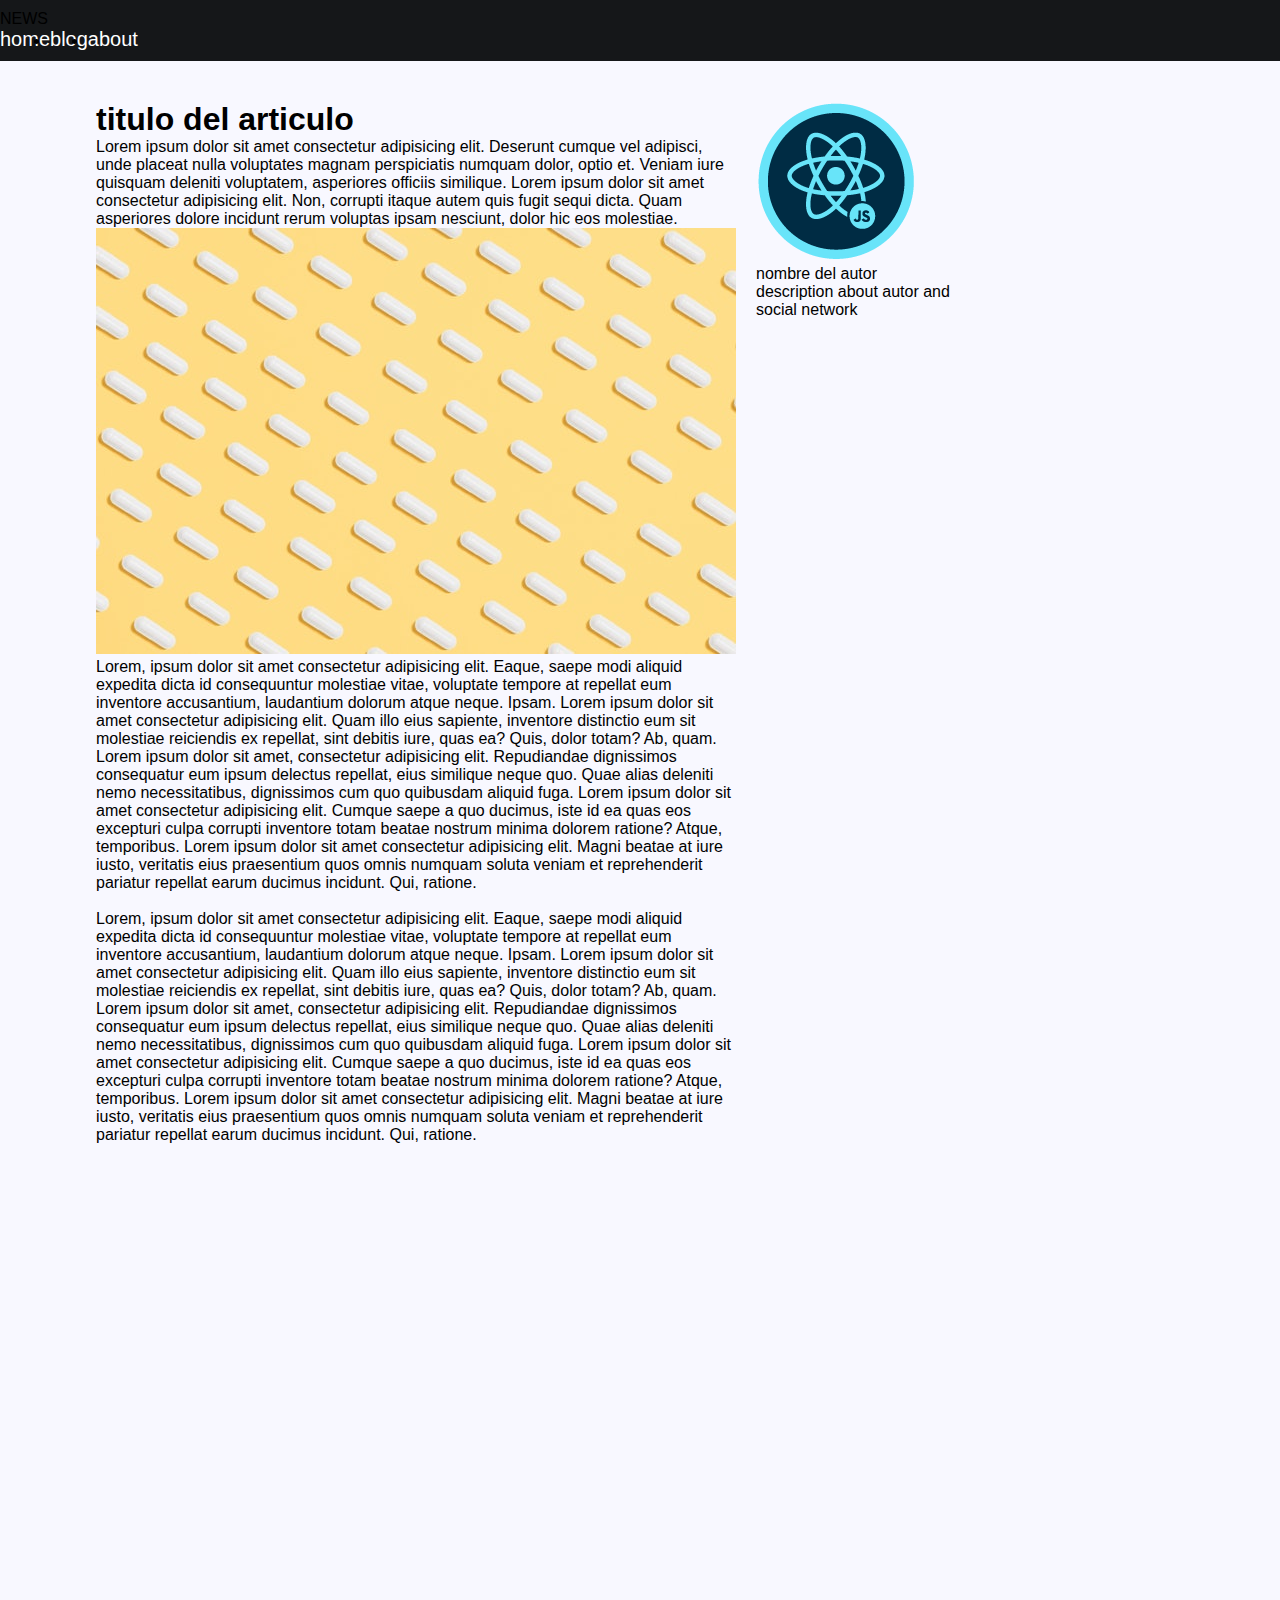
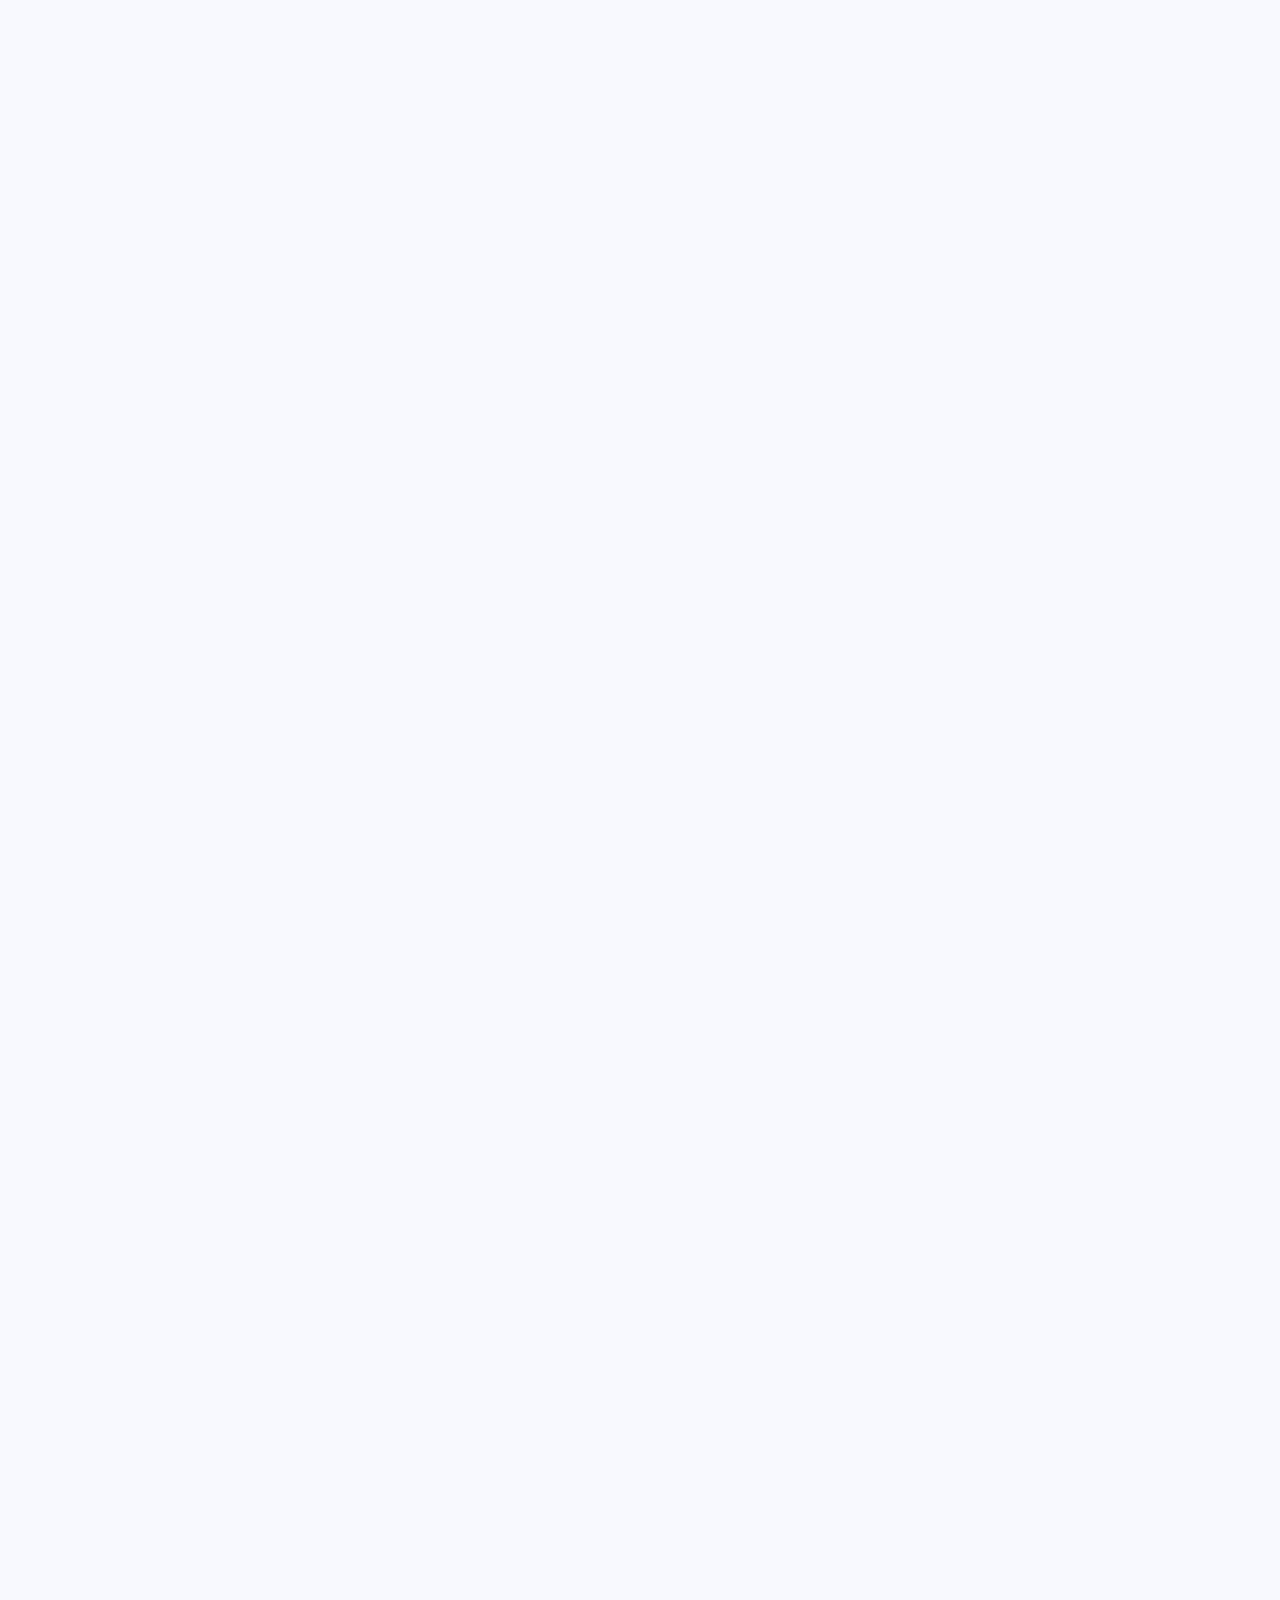
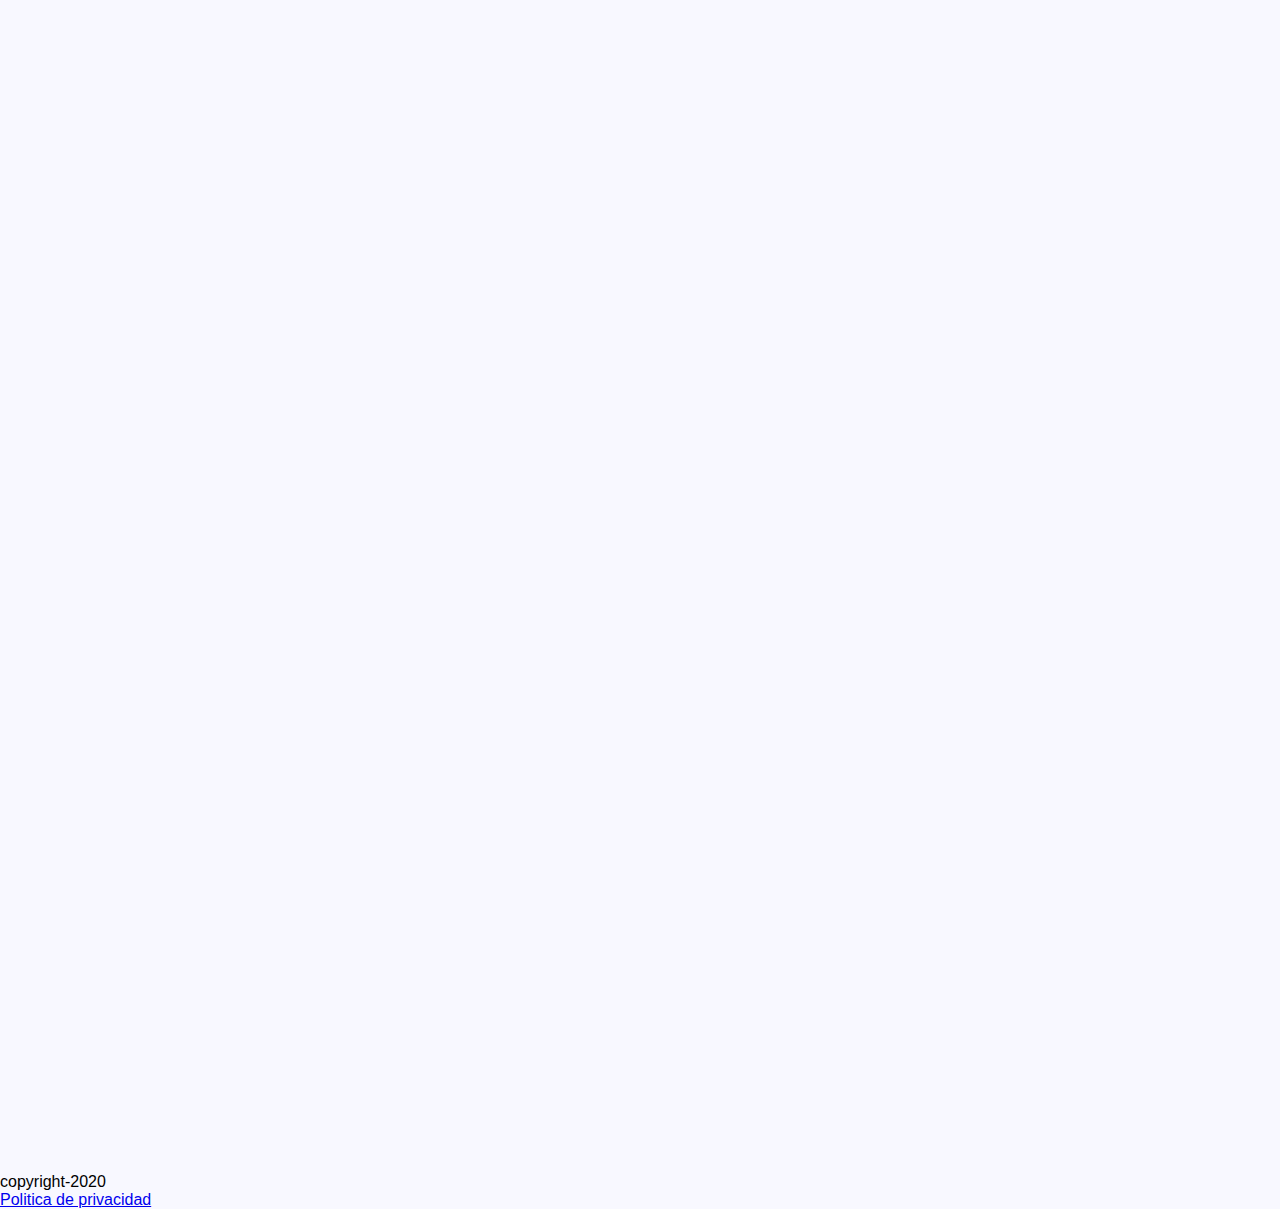
<file: html/index.html>
<!DOCTYPE html>
<html lang="en">

<head>
  <meta charset="UTF-8">
  <meta name="viewport" content="width=device-width, initial-scale=1.0">
  <link rel="stylesheet" href="../css/estilos.css">
  <title>news</title>

<body>

  
  <header class="header">
    <spam class="name-page">NEWS</spam>
    <nav class="menu">
      <li class="menu-list"> <a class="url-menu" href="">home</a></li>
      <li class="menu-list"> <a class="url-menu"  href="">blog</a></li>
      <li class="menu-list"> <a class="url-menu"  href="">about</a></li>
    </nav>
  </header>
  <div class="contenedor">

    
    <article class="info">
      <h1 class="article-tittle">titulo del articulo</h1>
      <p class="small">Lorem ipsum dolor sit amet consectetur adipisicing elit. Deserunt cumque vel adipisci, unde
        placeat nulla voluptates magnam perspiciatis numquam dolor, optio et. Veniam iure quisquam deleniti voluptatem,
        asperiores officiis similique. Lorem ipsum dolor sit amet consectetur adipisicing elit. Non, corrupti itaque
        autem quis fugit sequi dicta. Quam asperiores dolore incidunt rerum voluptas ipsam nesciunt, dolor hic eos
        molestiae.</p>
      <img src="../images/tarjeta.jpg" alt="" class="img-article">
      <p class="all-description">
        Lorem, ipsum dolor sit amet consectetur adipisicing elit. Eaque, saepe modi aliquid expedita dicta id
        consequuntur molestiae vitae, voluptate tempore at repellat eum inventore accusantium, laudantium dolorum
        atque
        neque. Ipsam. Lorem ipsum dolor sit amet consectetur adipisicing elit. Quam illo eius sapiente, inventore
        distinctio eum sit molestiae reiciendis ex repellat, sint debitis iure, quas ea? Quis, dolor totam? Ab,
        quam.
        Lorem ipsum dolor sit amet, consectetur adipisicing elit. Repudiandae dignissimos consequatur eum ipsum
        delectus
        repellat, eius similique neque quo. Quae alias deleniti nemo necessitatibus, dignissimos cum quo quibusdam
        aliquid fuga. Lorem ipsum dolor sit amet consectetur adipisicing elit. Cumque saepe a quo ducimus, iste id
        ea
        quas eos excepturi culpa corrupti inventore totam beatae nostrum minima dolorem ratione? Atque, temporibus.
        Lorem ipsum dolor sit amet consectetur adipisicing elit. Magni beatae at iure iusto, veritatis eius
        praesentium
        quos omnis numquam soluta veniam et reprehenderit pariatur repellat earum ducimus incidunt. Qui, ratione. <br> <br>
        Lorem, ipsum dolor sit amet consectetur adipisicing elit. Eaque, saepe modi aliquid expedita dicta id
        consequuntur molestiae vitae, voluptate tempore at repellat eum inventore accusantium, laudantium dolorum
        atque
        neque. Ipsam. Lorem ipsum dolor sit amet consectetur adipisicing elit. Quam illo eius sapiente, inventore
        distinctio eum sit molestiae reiciendis ex repellat, sint debitis iure, quas ea? Quis, dolor totam? Ab,
        quam.
        Lorem ipsum dolor sit amet, consectetur adipisicing elit. Repudiandae dignissimos consequatur eum ipsum
        delectus
        repellat, eius similique neque quo. Quae alias deleniti nemo necessitatibus, dignissimos cum quo quibusdam
        aliquid fuga. Lorem ipsum dolor sit amet consectetur adipisicing elit. Cumque saepe a quo ducimus, iste id
        ea
        quas eos excepturi culpa corrupti inventore totam beatae nostrum minima dolorem ratione? Atque, temporibus.
        Lorem ipsum dolor sit amet consectetur adipisicing elit. Magni beatae at iure iusto, veritatis eius
        praesentium
        quos omnis numquam soluta veniam et reprehenderit pariatur repellat earum ducimus incidunt. Qui, ratione.
      </p>
    </article>

    <aside class="autor">
      <img src="../images/badge.png" alt="" class="photo-autor">
      <p class="autor-name">nombre del autor</p>
      <p class="autor-description">description about autor and social network</p>
    </aside>
  </div>

  <footer class="pie">
    <P class="cp">copyright-2020</P>
    <a href="#" class="cookies">Politica de privacidad</a>
  </footer>

</body>

</html>
</file>
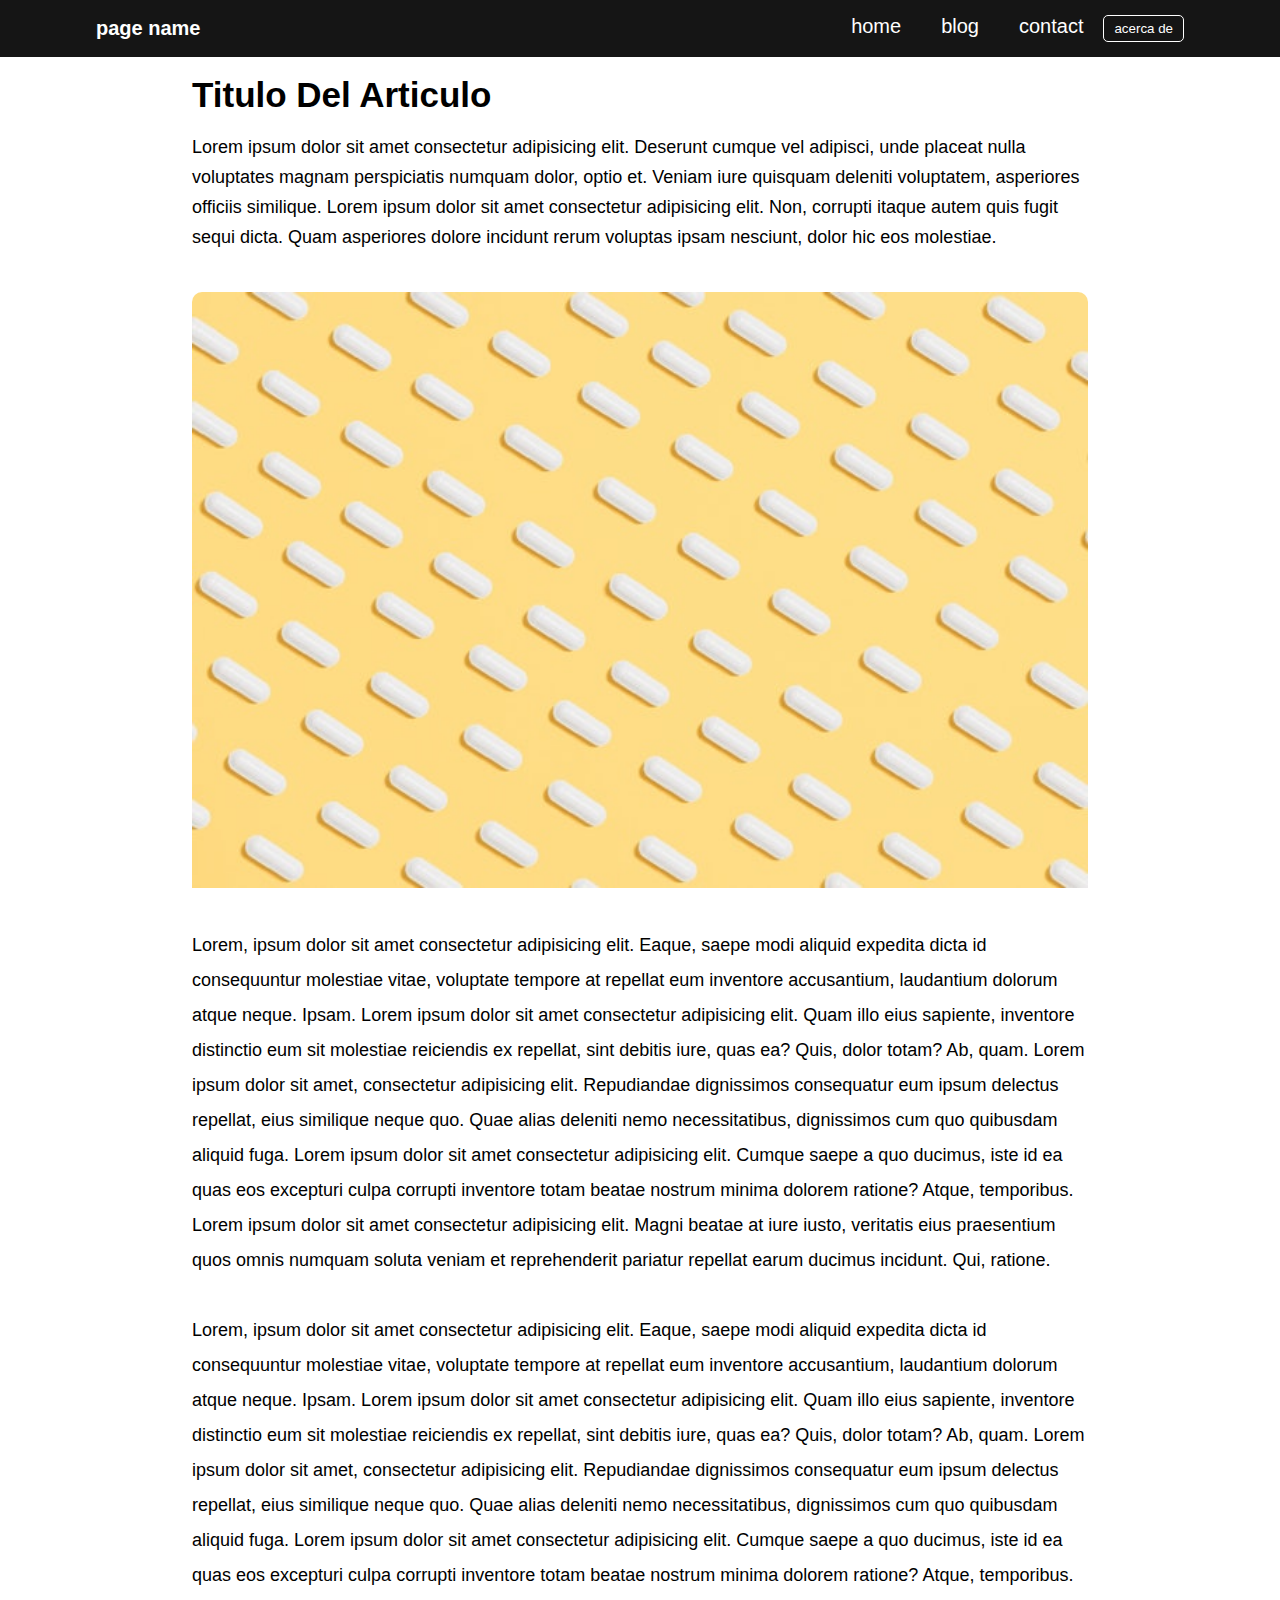
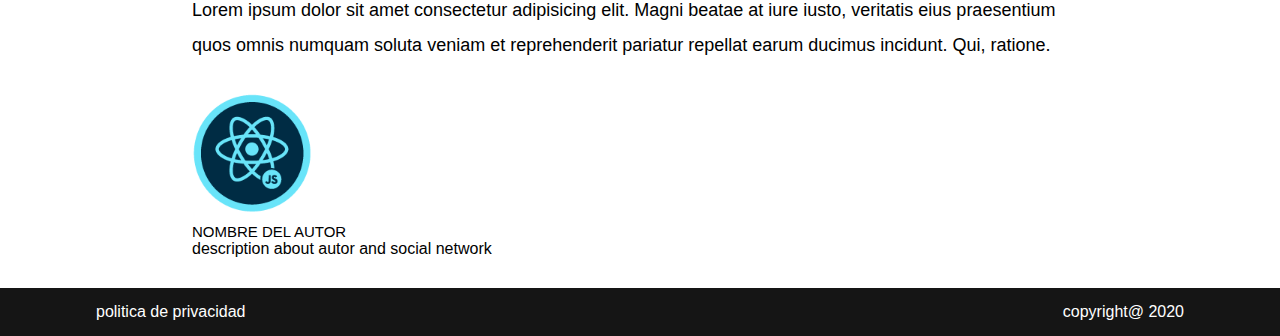
<file: html/post.html>
<!DOCTYPE html>
<html lang="en">

<head>
  <meta charset="UTF-8">
  <meta name="viewport" content="width=device-width, initial-scale=1.0">
  <link rel="stylesheet" href="./post.css">
  <title>news</title>

<body>

  
  <header class="header">
    <div class="head-wrap">
      <div class="media-menu">
        <h1 class="page-name">page name</h1>
        <span class="toggle-btn">&#9776</span>
      </div>
      <div  id="sidebar">
        <ul>
          <li>Home</li>
          <li>About</li>
          <li>Contact</li>
        </ul>
      </div>
      <div class="menu-wrap">
        <nav class="menu">
          <li class="list-menu"> <a href="" class="url-menu">home</a></li>
          <li class="list-menu"> <a href="" class="url-menu">blog</a></li>
          <li class="list-menu"> <a href="" class="url-menu">contact</a></li>
        </nav>
        <a href="#" class="boton">
          <input type="button" value="acerca de">
        </a>
      </div>
    </div>
  </header>

  <div class="contenedor">
    <article class="info">
      <h1 class="article-tittle">titulo del articulo</h1>
      <p class="small">Lorem ipsum dolor sit amet consectetur adipisicing elit. Deserunt cumque vel adipisci, unde
        placeat nulla voluptates magnam perspiciatis numquam dolor, optio et. Veniam iure quisquam deleniti voluptatem,
        asperiores officiis similique. Lorem ipsum dolor sit amet consectetur adipisicing elit. Non, corrupti itaque
        autem quis fugit sequi dicta. Quam asperiores dolore incidunt rerum voluptas ipsam nesciunt, dolor hic eos
        molestiae.</p>
      <img src="../images/tarjeta.jpg" alt="" class="img-article">
      <p class="all-description">
        Lorem, ipsum dolor sit amet consectetur adipisicing elit. Eaque, saepe modi aliquid expedita dicta id
        consequuntur molestiae vitae, voluptate tempore at repellat eum inventore accusantium, laudantium dolorum
        atque
        neque. Ipsam. Lorem ipsum dolor sit amet consectetur adipisicing elit. Quam illo eius sapiente, inventore
        distinctio eum sit molestiae reiciendis ex repellat, sint debitis iure, quas ea? Quis, dolor totam? Ab,
        quam.
        Lorem ipsum dolor sit amet, consectetur adipisicing elit. Repudiandae dignissimos consequatur eum ipsum
        delectus
        repellat, eius similique neque quo. Quae alias deleniti nemo necessitatibus, dignissimos cum quo quibusdam
        aliquid fuga. Lorem ipsum dolor sit amet consectetur adipisicing elit. Cumque saepe a quo ducimus, iste id
        ea
        quas eos excepturi culpa corrupti inventore totam beatae nostrum minima dolorem ratione? Atque, temporibus.
        Lorem ipsum dolor sit amet consectetur adipisicing elit. Magni beatae at iure iusto, veritatis eius
        praesentium
        quos omnis numquam soluta veniam et reprehenderit pariatur repellat earum ducimus incidunt. Qui, ratione. <br> <br>
        Lorem, ipsum dolor sit amet consectetur adipisicing elit. Eaque, saepe modi aliquid expedita dicta id
        consequuntur molestiae vitae, voluptate tempore at repellat eum inventore accusantium, laudantium dolorum
        atque
        neque. Ipsam. Lorem ipsum dolor sit amet consectetur adipisicing elit. Quam illo eius sapiente, inventore
        distinctio eum sit molestiae reiciendis ex repellat, sint debitis iure, quas ea? Quis, dolor totam? Ab,
        quam.
        Lorem ipsum dolor sit amet, consectetur adipisicing elit. Repudiandae dignissimos consequatur eum ipsum
        delectus
        repellat, eius similique neque quo. Quae alias deleniti nemo necessitatibus, dignissimos cum quo quibusdam
        aliquid fuga. Lorem ipsum dolor sit amet consectetur adipisicing elit. Cumque saepe a quo ducimus, iste id
        ea
        quas eos excepturi culpa corrupti inventore totam beatae nostrum minima dolorem ratione? Atque, temporibus.
        Lorem ipsum dolor sit amet consectetur adipisicing elit. Magni beatae at iure iusto, veritatis eius
        praesentium
        quos omnis numquam soluta veniam et reprehenderit pariatur repellat earum ducimus incidunt. Qui, ratione.
      </p>
    </article>

    <aside class="autor">
      <img src="../images/badge.png" alt="" class="photo-autor">
      <p class="autor-name">nombre del autor</p>
      <p class="autor-description">description about autor and social network</p>
    </aside>
  </div>

  <footer class="footer">
    <div class="footer-wrap">
      <p class="cookies">politica de privacidad</p>
      <p class="copyright">copyright@ 2020</p>
    </div>
   </footer>

   <script src="../main.js"></script>

</body>

</html>
</file>
<file: css/estilos.css>
* {
  margin: 0;
  padding: 0;
}

body {
  font-family: 'B612', sans-serif;
  background-color: ghostwhite;
  overflow-x: hidden;
}

.header {
  width: 100%;
  background-color: #151719;
  padding: 10px 0px;
  position: sticky;
  top: 0;
  box-sizing: border-box;
}

.head-wrap {
  box-sizing: border-box;
  width: 70%;
  max-width: 1600px;
  margin: 0 auto;
  display: flex;
  justify-content: space-between;
  align-items: center;
  padding: 5px 0px;
  color: #fff;
}

.menu-wrap {
  display: flex;
}

.menu {
  display: flex;
}

.list-menu {
  padding: 0px 20px;
  list-style: none;
}

.url-menu {
  text-decoration: none;
  font-size: 20px;
  color: #fff;
}

.page-name {
  font-size: 20px;
}

input {
  padding: 5px 10px;
  background-color: transparent;
  color: #fff;
  border-radius: 5px;
  border: 1px solid #fff;
}

input:hover {
  background-color: #fff;
  color: #000;
  border: #fff;
  cursor: pointer;
}

.contenedor {
  display: grid;
  grid-template-columns: repeat(3, 1fr);
  grid-template-rows: repeat(4, 1fr);
  grid-template-areas: "card-1 card-2 card-3"
    "card-4 card-5 card-6"
    "card-7 card-8 card-9"
    "card-10 card-11 card-12";
  grid-gap: 20px;
  max-width: 1600px;
  width: 70%;
  margin: 40px auto;
  box-sizing: border-box
}

.card {
  background-color: #fff;
  border: 1px soid transparent;
  border-radius: 5px;
  overflow: hidden;
  box-shadow: 0px 0px 7px -3px rgba(0, 0, 0, 0.75);
}



.img {
  object-fit: cover;
  width: 100%;
  height: 160px;
}

.content-card {
  padding: 20px 15px;
  line-height: 25px;
  font-size: 18px;
  color: #000;
}

.tittle-card {
  padding-bottom: 15px;
  color: #000;
  font-weight: 700;
}

.url-card {
  text-decoration: none;
}

.card-1 {
  grid-area: card-1;
}

.card-2 {
  grid-area: card-2;
}

.card-3 {
  grid-area: card-3;
}

.card-4 {
  grid-area: card-4;
}

.card-5 {
  grid-area: card-5;
}

.card-6 {
  grid-area: card-6;
}

.card-7 {
  grid-area: card-7;
}

.card-8 {
  grid-area: card-8;
}

.card-9 {
  grid-area: card-9;
}

.card-10 {
  grid-area: card-10;
}

.card-11 {
  grid-area: card-11;
}

.card-12 {
  grid-area: card-12;
}

.footer {
  width: 100%;
  background-color: #151719;
  padding: 10px 0px;
  position: sticky;
  box-sizing: border-box;
}

.footer-wrap {
  box-sizing: border-box;
  width: 70%;
  max-width: 1600px;
  margin: 0 auto;
  display: flex;
  justify-content: space-between;
  align-items: center;
  padding: 5px 0px;
  color: #fff;
}

#sidebar , .toggle-btn{
  display: none;
}


@media screen and (max-width:1300px) {
  .contenedor {
    width: 85%;
  }

  .head-wrap {
    width: 85%;
  }

  .footer-wrap {
    width: 85%;
  }
}

@media screen and (max-width:1000px) {
  .contenedor {
    width: 87%;
    grid-template-columns: repeat(4, 1fr);
    grid-template-rows: repeat(6, 1fr);
    grid-template-areas: "card-1 card-1 card-2 card-2"
      "card-3 card-3 card-4 card-4"
      "card-5 card-5 card-6 card-6"
      "card-7 card-7 card-8 card-8"
      "card-9 card-9 card-10 card-10"
      "card-11 card-11 card-12 card-12";
  }

  .head-wrap {
    width: 87%;
  }

  .header {
    position: initial;
  }
}

@media screen and (max-width:800px) {
  .head-wrap {
    display: flex;
    flex-direction: column;
    width: 100%;
  }

  .list-menu {
    padding-left: 6%;
  }

  .menu-wrap {
    margin-top: 30px;
    justify-content: space-between;
    width: 95%;
    box-sizing: border-box;
  }

  .contenedor {
    width: 92%;
  }

  .page-name {
    align-self: start;
    padding-left: 30px;
  }

  input {
    box-sizing: border-box;
    margin-right: 10px;
  }

  .footer-wrap {
    width: 90%;
  }

}

@media screen and (max-width:700px) {
  .contenedor {
    width: 95%;
  }

  .page-name {
    padding-left: 20px;
  }

  .list-menu {
    padding-left: 1%;
  }

  input {
    margin-right: -3px;
  }

  .footer-wrap {
    width: 93%;
  }


}

@media screen and (max-width:500px) {
  .page-name {
    padding-left: 15px;
  }

  .contenedor {
    grid-gap: 40px;
    grid-template-columns: repeat(3, 1fr);
    grid-template-rows: repeat(6, 1fr);
    grid-template-areas: "card-1 card-1 card-1"
      "card-2 card-2 card-2"
      "card-3 card-3 card-3"
      "card-4 card-4 card-4"
      "card-5 card-5 card-5"
      "card-6 card-6 card-6"
      "card-7 card-7 card-7"
      "card-8 card-8 card-8"
      "card-9 card-9 card-9"
      "card-10 card-10 card-10"
      "card-11 card-11 card-11"
      "card-12 card-12 card-12";
  }

  .footer-wrap {
    width: 95%;
  }
}

@media screen and (max-width:400px) {

  .menu,
  input {
    display: none;
  }

  input {
    margin-top: 20px;
  }

  .page-name {
    align-self: center;
    padding-left: 0;
  }

  .footer-wrap {
    flex-direction: column;
  }

  .cookies {
    padding-bottom: 10px;
  }


  /*sidebar*/
  #sidebar {
    display: block;
    position: fixed;
    width: 200px;
    height: 100%;
    background: #151719;
    left: -200px;
    top: 59px;
    transition: all 500ms linear;
  }

  #sidebar.active {
    left: 0px;
  }

  #sidebar ul li {
    color: rgba(230, 230, 230, .9);
    list-style: none;
    padding: 15px 10px;
    border-bottom: 1px solid rgba(100, 100, 100, .3);
    text-align: center;
  }
  .toggle-btn {
    cursor: pointer;
    display: block;
  }

  span,
  .toggle-btn {
    display: block;
    width: 30px;
    text-align: center;
    font-size: 20px;
    border: 1px solid #fff;
  }

  .media-menu {
    width: 93%;
    display: flex;
    justify-content: space-between;
  }

  .menu-wrap {
    margin: 0;
  }

  .header{
    position: sticky;
    top: 0;
  }
}
</file>
<file: html/post.css>
*{
  margin: 0;
  padding: 0;
}
body{
  overflow-x: hidden;
  font-family: -apple-system, BlinkMacSystemFont, 'Segoe UI', Roboto, Oxygen, Ubuntu, Cantarell, 'Open Sans', 'Helvetica Neue', sans-serif;
}

.contenedor {
  width:50%;
  max-width: 1200px;
  margin:10px auto;
  box-sizing: border-box;
 
}

.header{
  width: 100%;
  background-color:#151515;
  padding: 10px 0px;
  position:sticky ;
  top: 0;
  box-sizing: border-box;
}

.head-wrap{
  box-sizing: border-box;
  width: 70%;
  max-width: 1600px;
  margin: 0 auto;
  display: flex;
  justify-content: space-between;
  align-items: center;
  padding: 5px 0px;
  color: #fff;
}

.menu-wrap{
  display: flex;
}

.menu{
  display: flex;
}

.list-menu{
  padding: 0px 20px;
  list-style: none;
}

.url-menu{
  text-decoration: none;
  font-size: 20px;
  color: #fff;
}

.page-name{
  font-size: 20px;
}

input{
  padding: 5px 10px;
  background-color: transparent;
  color: #fff;
  border-radius: 5px ;
  border: 1px solid #fff;
}

input:hover{
  background-color: #fff;
  color: #000;
  border: #fff;
  cursor: pointer;
}

.autor{
  display: flex;
  flex-direction: column;
  width: 100%;
  margin: 0 auto;
  padding: 20px 0px;
}

.photo-autor{
  width: 120px;
  height: 120px;
}

.autor-name{
  font-size: 15px;
  text-transform: uppercase;
  margin-top: 10px;
}

.info{
  grid-area: info;
  width: 100%;
  display: flex;
  margin:0 auto;
  flex-direction: column;
  line-height: 35px;
}

.article-tittle{
  padding: 10px 0px 20px 0px;
  font-size: 35px;
  width: 100%;
  text-transform: capitalize;
}

.small{
  padding:0px 0px 40px 0px ;
  font-size: 18px;
  width: 100%;
  line-height: 30px;
}

.img-article{
  padding:0px 0px 40px 0px ;
  width: 100%;
  object-fit: cover;
  border: transparent 10px;
  border-radius: 10px;
}

.all-description{
  padding:0px 0px 10px 0px ;
  font-size: 18px;
  width: 100%;
}

.footer{
  width: 100%;
  background-color:#151515;
  padding: 10px 0px;
  position:sticky ;
  box-sizing: border-box;
}

.footer-wrap{
  box-sizing: border-box;
  width: 70%;
  max-width: 1600px;
  margin: 0 auto;
  display: flex;
  justify-content: space-between;
  align-items: center;
  padding: 5px 0px;
  color: #fff;
}
#sidebar, .toggle-btn{
  display: none;
}


@media screen and (max-width:1300px){
  .contenedor{
    width: 70%;
  }
  .head-wrap{
    width: 85%;
  }
  .footer-wrap{
    width: 85%;
  }
}
@media screen and (max-width:1000px){
  .contenedor{
    width: 80%;
  }
  .head-wrap{
    width: 87%;
  }
  .header{
    position: initial;
  }  
}
@media screen and (max-width:800px){
  .head-wrap{
    display: flex;
    flex-direction: column;
  }
  .menu-wrap{
    margin-top: 30px;
    justify-content: space-between;
    width: 95%;
  }
  .contenedor{
    width: 92%;
  }
  .small, .all-description{
    font-size: 17px;
  }
  .head-wrap{
    width: 100%;
  } 
  .page-name{
    align-self: start;
    padding-left: 30px;
  }   
  input{
    box-sizing: border-box;
    margin-right: 10px;
  }
  .footer-wrap{
    width: 90%;
  }
  .list-menu{
    padding-left:6% ;
  }
}
@media screen and (max-width:700px){
  .contenedor{
    width: 95%;
  }
  .article-tittle{
    font-size: 33px;
  }
  .small, .all-description{
    font-size: 16px;
  }
  .small, .all-description{
    font-size: 17px;
  }
  .page-name{
    padding-left: 20px;
  }
  .list-menu{
    padding-left: 1%;
  }
  input{
    margin-right:-3px ;
  }
  .footer-wrap{
    width: 93%;
  }
}
@media screen and (max-width:500px){
  
  .article-tittle{
    font-size: 30px;
  }
  .small, .all-description{
    font-size: 15px;
  }
  .page-name{
    padding-left: 15px;
  }
  .footer-wrap{
    width: 95%;
  }
}
@media screen and (max-width:400px){
  
  .menu-wrap{
    display: none;
  }
  input{
    margin-top: 20px;
  }
  .page-name{
    align-self: center;
    padding-left: 0;
  }
  .footer-wrap{
    flex-direction: column;
  }
  .cookies{
    padding-bottom: 10px;
  }
  .small, .all-description{
    line-height: 30px;
  }
  .small{
    margin-bottom: -20px;
  }

  /*sidebar*/

  #sidebar {
    display: block;
    position: fixed;
    width: 200px;
    height: 100%;
    background: #151719;
    left: -200px;
    top: 0;
    transition: all 500ms linear;
  }

  #sidebar.active {
    left: 0px;
  }

  #sidebar ul li {
    color: rgba(230, 230, 230, .9);
    list-style: none;
    padding: 15px 10px;
    border-bottom: 1px solid rgba(100, 100, 100, .3);
    text-align: center;
  }



  .toggle-btn {
    cursor: pointer;
  }

  span,
  .toggle-btn {
    display: block;
    width: 30px;
    text-align: center;
    font-size: 20px;
    border: 1px solid #fff;
  }

  .media-menu {
    width: 93%;
    display: flex;
    justify-content: space-between;
  }

  .menu-wrap {
    margin: 0;
  }

  .header{
    position: sticky;
    top: 0;
  }
}
</file>
